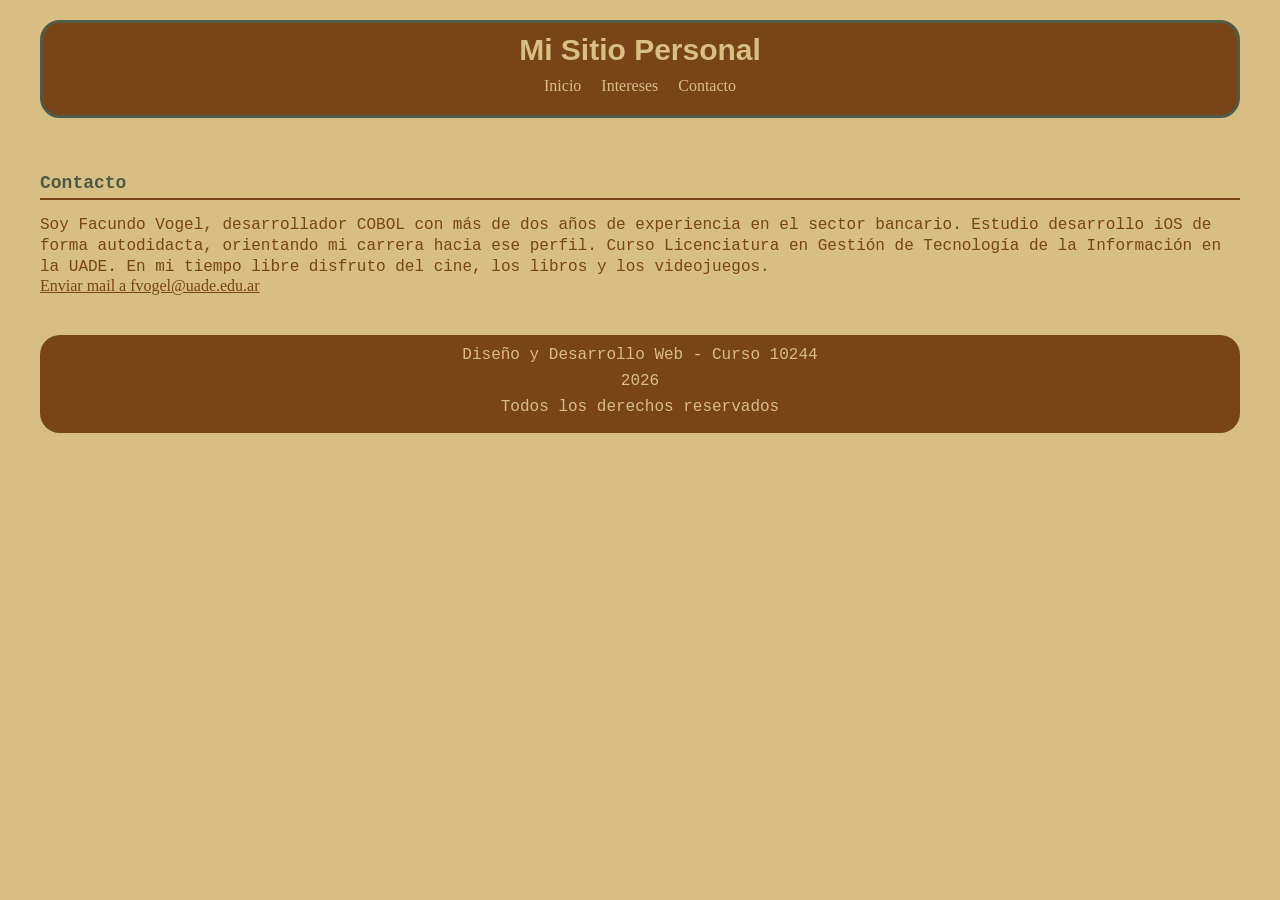
<file: contacto.html>
<!DOCTYPE html>
<html lang="es">
<head>
    <meta charset="UTF-8">
    <meta name="viewport" content="width=device-width, initial-scale=1.0">
    <title>Facundo Vogel - Contacto</title>
    <link rel="stylesheet" href="estilos/estilos1.css">
</head>
<body>
    <header>
        <h1>Mi Sitio Personal</h1>
        <nav>
            <ul>
                <li><a href="index.html">Inicio</a></li>
                <li><a href="intereses.html">Intereses</a></li>
                <li><a href="contacto.html">Contacto</a></li>
            </ul>
        </nav>
    </header>
    
    <main>
        <h2>Contacto</h2>
        <p class="pBody">Soy Facundo Vogel, desarrollador COBOL con más de dos años de experiencia en el sector bancario. Estudio desarrollo iOS de forma autodidacta, orientando mi carrera hacia ese perfil. Curso Licenciatura en Gestión de Tecnología de la Información en la UADE. En mi tiempo libre disfruto del cine, los libros y los videojuegos.</p>
        <a href="mailto:fvogel@uade.edu.ar">Enviar mail a fvogel@uade.edu.ar</a>
    </main>

    <footer>
        <p>Diseño y Desarrollo Web - Curso 10244</p>
        <p>2026</p>
        <p>Todos los derechos reservados</p>
    </footer>
</body>
</html>
</file>
<file: estilos/estilos1.css>
* {
    margin: 0;
    padding: 0;
}

body {
    margin: 20px;
    background-color: #D7BE82;
}

header {
    margin: 20px;
    padding: 10px;
    background-color: #7A4419;
    width: auto;
    border-radius: 20px;
    border: 3px solid #515A47;
    text-align: center;
}

footer {
    margin: 20px;
    padding: 10px;
    background-color: #7A4419;
    width: auto;
    border-radius: 20px;
    text-align: center;
}

main {
    padding: 20px;
}

.mainCentrado {
    text-align: center;
    display: flex;
    flex-direction: column;
    align-items: center;
    gap: 15px;
}

nav ul {
    display: flex;
    justify-content: center;
    gap: 20px;
    list-style: none;
    padding: 10px 0;
}

nav a:link,
nav a:visited {
    color: #D7BE82;
    text-decoration: none;
}

nav a:hover {
    text-decoration: underline;
}

h1 {
    font-family: Verdana, Geneva, Tahoma, sans-serif;
    font-size: 30px;
    color: #D7BE82;
}

h2 {
    font-family: 'Courier New', Courier, monospace;
    font-size: 18px;
    color: #515A47;
    border-bottom: 2px solid #7A4419;
    padding-bottom: 5px;
    margin-bottom: 15px;
    margin-top: 15px;
}

h3 {
    font-family: 'Courier New', Courier, monospace;
    font-size: 16px;
    color: #7A4419;
    margin-top: 25px;
    margin-bottom: 10px;
}

p {
    font-family: 'Courier New', Courier, monospace;
    color: #D7BE82;
    line-height: 1.3;
}

.pBody {
    color: #7A4419;
}

ul {
    list-style: none;
}

.imagen {
    background-color: #515A47;
    padding: 10px;
    border: 3px solid #7A4419;
    border-radius: 5px;
    max-width: 100%;
    height: auto;
}

.imagenGrande {
    max-height: 500px;
    width: auto;
}

.imagenPequena {
    max-height: 280px;
    width: auto;
}

.imagenCentrada {
    display: block;
    margin: 20px auto;
}

#futbol {
    background-color: #7A4419;
    color: #D7BE82;
    padding: 5px 10px;
    border-radius: 5px;
}

.listaIntereses li {
    border-bottom: 1px solid #515A47;
    padding: 8px 0;
}

main a:link,
main a:visited {
    color: #7A4419;
}

main a:hover {
    text-decoration: underline;
}

.linkFutbol:link,
.linkFutbol:visited {
    font-weight: bold;
}

.saludo {
    font-size: 26px;
}

footer p {
    margin-bottom: 5px;
}
</file>
